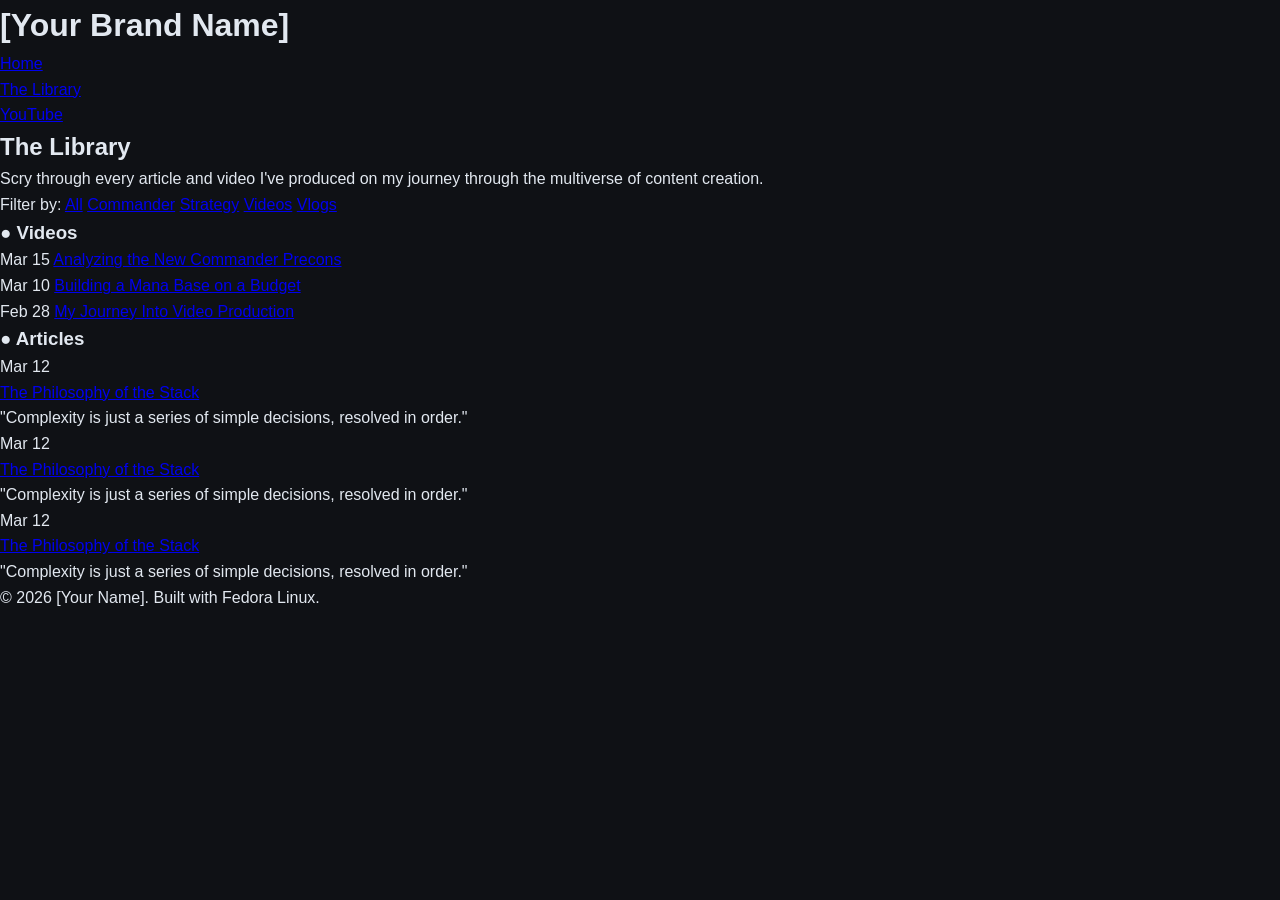
<file: archive.html>
<!DOCTYPE html>
<html lang="en">
<head>
    <meta charset="UTF-8">
    <meta name="viewport" content="width=device-width, initial-scale=1.0">
    <title>The Library | [Your Brand Name]</title>
    <link rel="stylesheet" href="style.css">
</head>
<body>
    <header>
        <div class="container">
            <h1>[Your Brand Name]</h1>
            <nav>
                <ul>
                    <li><a href="index.html">Home</a></li>
                    <li><a href="archive.html" class="active">The Library</a></li>
                    <li><a href="https://youtube.com/@[your-channel]" target="_blank">YouTube</a></li>
                </ul>
            </nav>
        </div>
    </header>

    <main class="container">
        <section class="archive-intro">
            <h2>The Library</h2>
            <p>Scry through every article and video I've produced on my journey through the multiverse of content creation.</p>
        </section>

        <div class="archive-filters">
            <span>Filter by:</span>
            <a href="#" class="filter-tag">All</a>
            <a href="#" class="filter-tag">Commander</a>
            <a href="#" class="filter-tag">Strategy</a>
            <a href="#" class="filter-tag">Videos</a>
            <a href="#" class="filter-tag">Vlogs</a>
        </div>

        <div class="archive-grid">
            <section class="archive-column">
                <h3><span class="mana-red">●</span> Videos</h3>
                <div class="archive-list">
                    <div class="archive-item">
                        <span class="item-date">Mar 15</span>
                        <a href="video-post.html">Analyzing the New Commander Precons</a>
                    </div>
                    <div class="archive-item">
                        <span class="item-date">Mar 10</span>
                        <a href="#">Building a Mana Base on a Budget</a>
                    </div>
                    <div class="archive-item">
                        <span class="item-date">Feb 28</span>
                        <a href="#">My Journey Into Video Production</a>
                    </div>
                </div>
            </section>

            <section class="archive-column">
                <h3><span class="mana-blue">●</span> Articles</h3>
                <div class="archive-list">
                    <div class="archive-item">
    <span class="item-date">Mar 12</span>
    <div>
        <a href="post-template.html">The Philosophy of the Stack</a>
        <p class="flavor-text">"Complexity is just a series of simple decisions, resolved in order."</p>
    </div>
</div>
                    <div class="archive-item">
    <span class="item-date">Mar 12</span>
    <div>
        <a href="post-template.html">The Philosophy of the Stack</a>
        <p class="flavor-text">"Complexity is just a series of simple decisions, resolved in order."</p>
    </div>
</div>
                    <div class="archive-item">
    <span class="item-date">Mar 12</span>
    <div>
        <a href="post-template.html">The Philosophy of the Stack</a>
        <p class="flavor-text">"Complexity is just a series of simple decisions, resolved in order."</p>
    </div>
</div>
                </div>
            </section>
        </div>
    </main>

    <footer>
        <div class="container">
            <p>&copy; 2026 [Your Name]. Built with Fedora Linux.</p>
        </div>
    </footer>
</body>
</html>
</file>
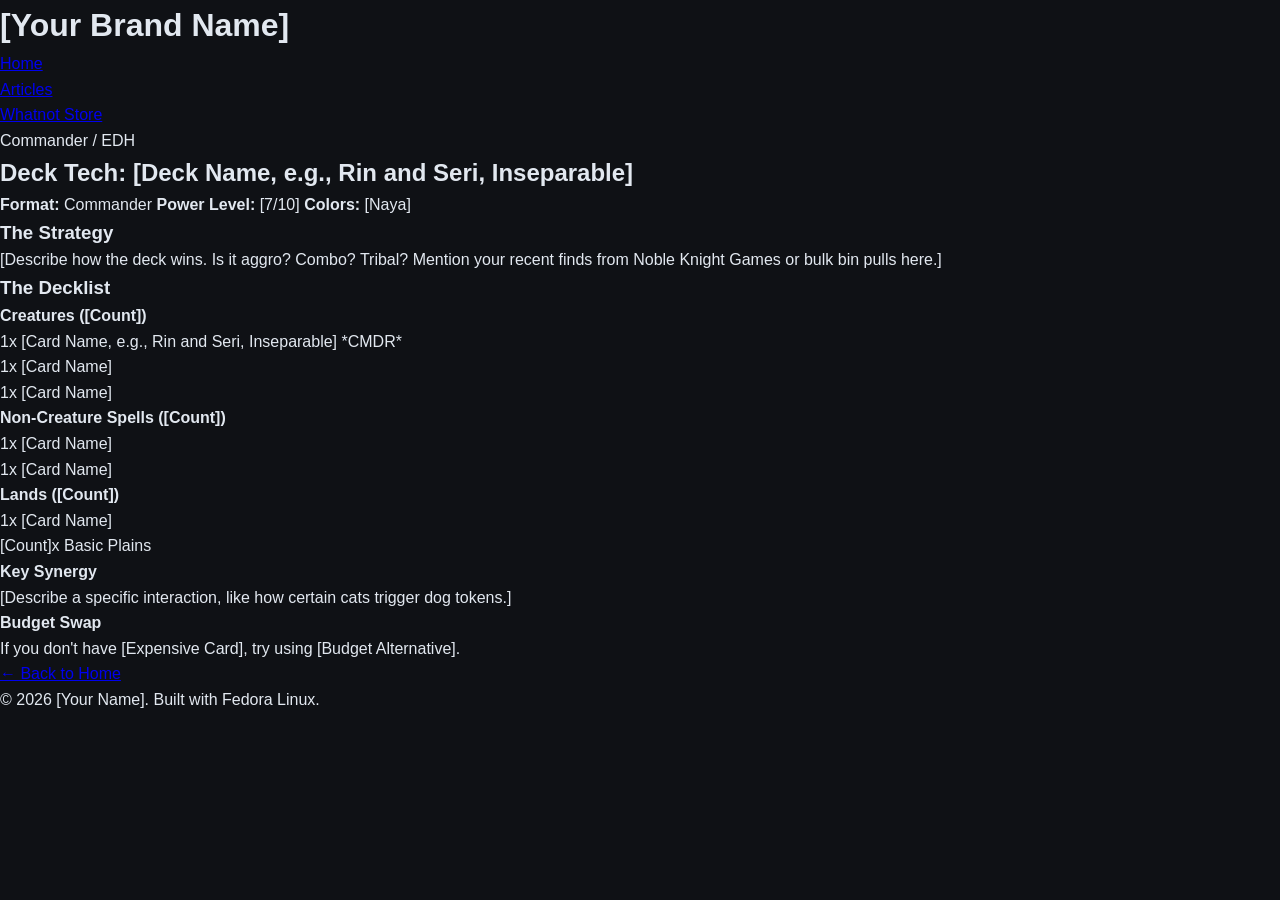
<file: deck-tech.html>
<!DOCTYPE html>
<html lang="en">
<head>
    <meta charset="UTF-8">
    <meta name="viewport" content="width=device-width, initial-scale=1.0">
    <title>Deck Tech: [Deck Name] | [Your Brand Name]</title>
    <link rel="stylesheet" href="style.css">
</head>
<body>
    <header>
        <div class="container">
            <h1>[Your Brand Name]</h1>
            <nav>
                <ul>
                    <li><a href="index.html">Home</a></li>
                    <li><a href="index.html#articles">Articles</a></li>
                    <li><a href="https://whatnot.com/user/[your-username]" target="_blank">Whatnot Store</a></li>
                </ul>
            </nav>
        </div>
    </header>

    <main class="container article-page">
        <section class="deck-header">
            <span class="category">Commander / EDH</span>
            <h2>Deck Tech: [Deck Name, e.g., Rin and Seri, Inseparable]</h2>
            <div class="deck-stats">
                <span><strong>Format:</strong> Commander</span>
                <span><strong>Power Level:</strong> [7/10]</span>
                <span><strong>Colors:</strong> [Naya]</span>
            </div>
        </section>

        <section class="post-content">
            <h3>The Strategy</h3>
            <p>[Describe how the deck wins. Is it aggro? Combo? Tribal? Mention your recent finds from Noble Knight Games or bulk bin pulls here.]</p>
            
            <div class="deck-container">
                <div class="card-list">
                    <h3>The Decklist</h3>
                    
                    <div class="list-section">
                        <h4>Creatures ([Count])</h4>
                        <ul>
                            <li>1x [Card Name, e.g., Rin and Seri, Inseparable] *CMDR*</li>
                            <li>1x [Card Name]</li>
                            <li>1x [Card Name]</li>
                        </ul>
                    </div>

                    <div class="list-section">
                        <h4>Non-Creature Spells ([Count])</h4>
                        <ul>
                            <li>1x [Card Name]</li>
                            <li>1x [Card Name]</li>
                        </ul>
                    </div>

                    <div class="list-section">
                        <h4>Lands ([Count])</h4>
                        <ul>
                            <li>1x [Card Name]</li>
                            <li>[Count]x Basic Plains</li>
                        </ul>
                    </div>
                </div>

                <aside class="deck-sidebar">
                    <div class="synergy-box">
                        <h4>Key Synergy</h4>
                        <p>[Describe a specific interaction, like how certain cats trigger dog tokens.]</p>
                    </div>
                    <div class="synergy-box">
                        <h4>Budget Swap</h4>
                        <p>If you don't have [Expensive Card], try using [Budget Alternative].</p>
                    </div>
                </aside>
            </div>
        </section>

        <footer class="post-footer">
            <a href="index.html" class="back-link">← Back to Home</a>
        </footer>
    </main>

    <footer>
        <div class="container">
            <p>&copy; 2026 [Your Name]. Built with Fedora Linux.</p>
        </div>
    </footer>
</body>
</html>
</file>
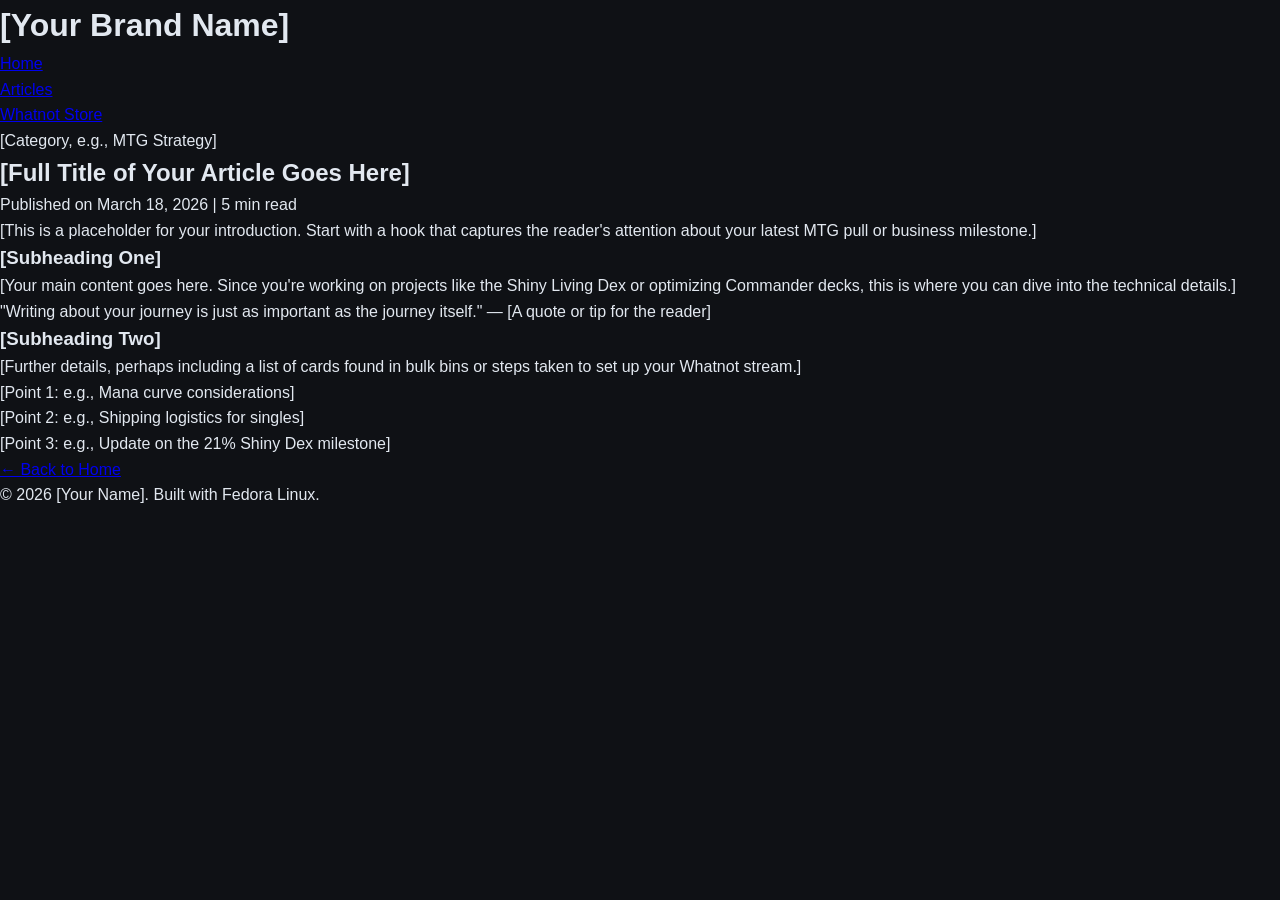
<file: post-template.html>
<!DOCTYPE html>
<html lang="en">
<head>
    <meta charset="UTF-8">
    <meta name="viewport" content="width=device-width, initial-scale=1.0">
    <title>[Article Title] | [Your Brand Name]</title>
    <link rel="stylesheet" href="style.css">
</head>
<body>
    <header>
        <div class="container">
            <h1>[Your Brand Name]</h1>
            <nav>
                <ul>
                    <li><a href="index.html">Home</a></li>
                    <li><a href="index.html#articles">Articles</a></li>
                    <li><a href="https://whatnot.com/user/[your-username]" target="_blank">Whatnot Store</a></li>
                </ul>
            </nav>
        </div>
    </header>

    <main class="container article-page">
        <article>
            <header class="post-header">
                <span class="category">[Category, e.g., MTG Strategy]</span>
                <h2>[Full Title of Your Article Goes Here]</h2>
                <p class="post-meta">Published on March 18, 2026 | 5 min read</p>
            </header>

            <section class="post-content">
                <p class="lead">
                    [This is a placeholder for your introduction. Start with a hook that captures the reader's attention about your latest MTG pull or business milestone.]
                </p>

                <h3>[Subheading One]</h3>
                <p>
                    [Your main content goes here. Since you're working on projects like the Shiny Living Dex or optimizing Commander decks, this is where you can dive into the technical details.]
                </p>

                <blockquote>
                    "Writing about your journey is just as important as the journey itself." — [A quote or tip for the reader]
                </blockquote>

                <h3>[Subheading Two]</h3>
                <p>
                    [Further details, perhaps including a list of cards found in bulk bins or steps taken to set up your Whatnot stream.]
                </p>
                
                <ul>
                    <li>[Point 1: e.g., Mana curve considerations]</li>
                    <li>[Point 2: e.g., Shipping logistics for singles]</li>
                    <li>[Point 3: e.g., Update on the 21% Shiny Dex milestone]</li>
                </ul>
            </section>

            <footer class="post-footer">
                <a href="index.html" class="back-link">← Back to Home</a>
            </footer>
        </article>
    </main>

    <footer>
        <div class="container">
            <p>&copy; 2026 [Your Name]. Built with Fedora Linux.</p>
        </div>
    </footer>
</body>
</html>
</file>
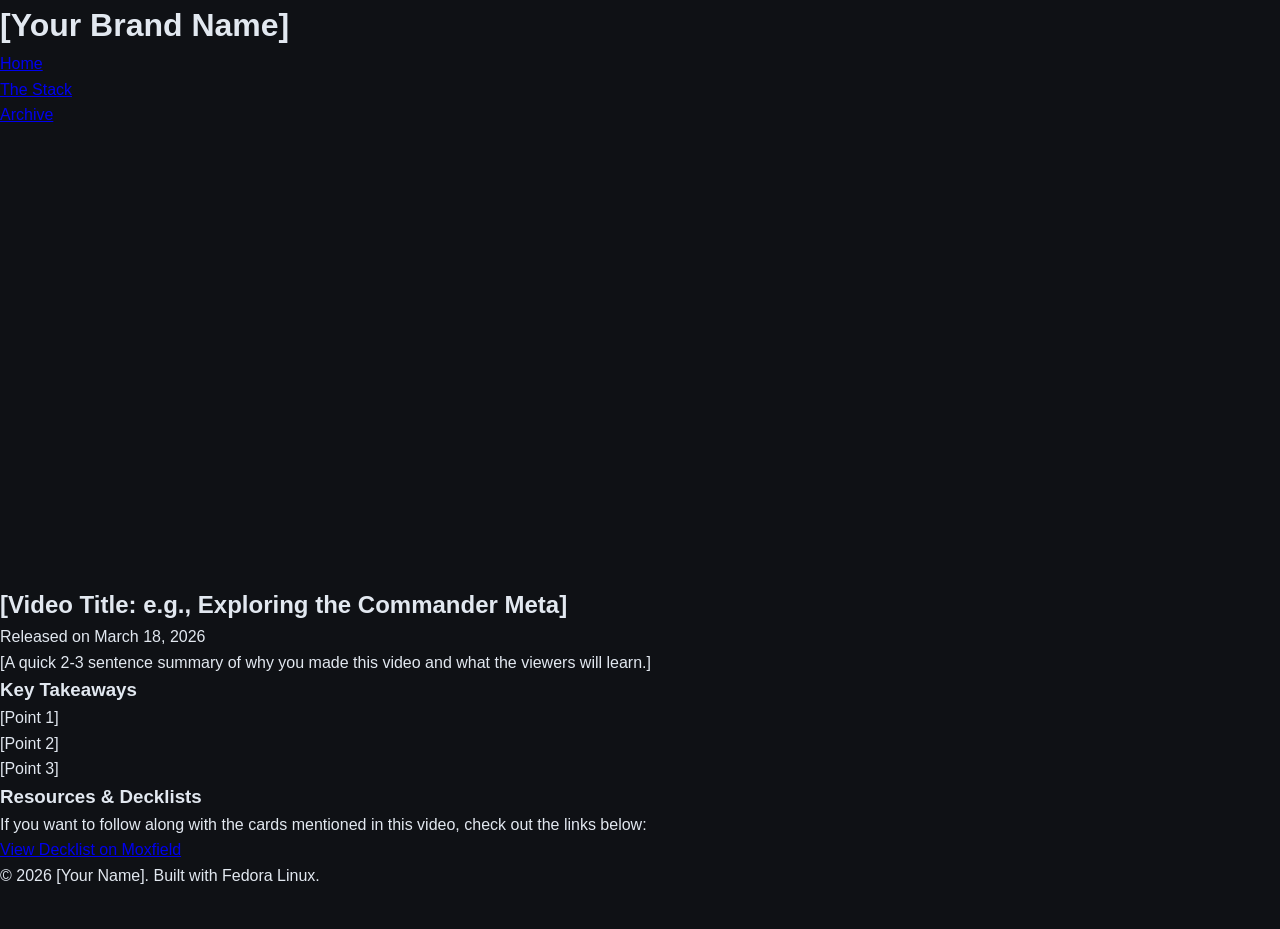
<file: video-post.html>
<!DOCTYPE html>
<html lang="en">
<head>
    <meta charset="UTF-8">
    <meta name="viewport" content="width=device-width, initial-scale=1.0">
    <title>[Video Title] | [Your Brand]</title>
    <link rel="stylesheet" href="style.css">
</head>
<body>
    <header>
        <div class="container">
            <h1>[Your Brand Name]</h1>
            <nav>
                <ul>
                    <li><a href="index.html">Home</a></li>
                    <li><a href="index.html#the-stack">The Stack</a></li>
                    <li><a href="all-content.html">Archive</a></li>
                </ul>
            </nav>
        </div>
    </header>

    <main class="container article-page">
        <div class="video-container">
            <iframe width="100%" height="450" src="https://www.youtube.com/embed/placeholder" frameborder="0" allowfullscreen></iframe>
        </div>

        <section class="post-content">
            <h2>[Video Title: e.g., Exploring the Commander Meta]</h2>
            <p class="post-meta">Released on March 18, 2026</p>
            
            <p class="lead">[A quick 2-3 sentence summary of why you made this video and what the viewers will learn.]</p>

            <h3>Key Takeaways</h3>
            <ul>
                <li>[Point 1]</li>
                <li>[Point 2]</li>
                <li>[Point 3]</li>
            </ul>

            <h3>Resources & Decklists</h3>
            <p>If you want to follow along with the cards mentioned in this video, check out the links below:</p>
            <a href="#" class="accent-button">View Decklist on Moxfield</a>
        </section>
    </main>

    <footer>
        <div class="container">
            <p>&copy; 2026 [Your Name]. Built with Fedora Linux.</p>
        </div>
    </footer>
</body>
</html>
</file>
<file: style.css>
:root {
    --bg-color: #0f1115;
    --card-bg: #161920;
    --text-color: #e2e8f0;
    --text-muted: #94a3b8;
    --accent-color: #8b5cf6; /* Vibrant violet/purple */
    --accent-shiny: #f59e0b; /* Shiny gold */
    --accent-deck: #3b82f6;  /* Magic blue */
    --border-color: #1e293b;
}

* {
    box-sizing: border-box;
    margin: 0;
    padding: 0;
}

body {
    font-family: 'Inter', sans-serif;
    background-color: var(--bg-color);
    color: var(--text-color);
    line-height: 1.6;
    padding-bottom: 40px;
}

/* Header & Nav */
.site-header {
    background-color: var(--card-bg);
    border-bottom: 1px solid var(--border-color);
    padding: 30px 20px;
    text-align: center;
}

.header-container {
    max-width: 1000px;
    margin: 0 auto;
}

.logo {
    font-size: 2.5rem;
    font-weight: 800;
    letter-spacing: -1px;
    margin-bottom: 5px;
}

.logo span {
    color: var(--accent-color);
}

.tagline {
    color: var(--text-muted);
    font-size: 1rem;
    margin-bottom: 20px;
}

.site-nav a {
    color: var(--text-color);
    text-decoration: none;
    margin: 0 15px;
    font-weight: 600;
    font-size: 0.9rem;
    transition: color 0.2s;
}

.site-nav a:hover {
    color: var(--accent-color);
}

/* Layout Containers */
.main-container {
    max-width: 900px;
    margin: 40px auto;
    padding: 0 20px;
}

.dashboard-section {
    margin-bottom: 60px;
}

.section-header {
    margin-bottom: 20px;
    display: flex;
    justify-content: space-between;
    align-items: center;
    flex-wrap: wrap;
    gap: 10px;
}

.section-header h2 {
    font-size: 1.5rem;
    font-weight: 700;
    border-left: 4px solid var(--accent-color);
    padding-left: 10px;
}

/* Shiny Tracker Styling */
.shiny-tracker-card {
    background: var(--card-bg);
    border: 1px solid var(--border-color);
    border-radius: 8px;
    padding: 20px;
}

.progress-bar-container {
    margin-bottom: 25px;
}

.progress-labels {
    display: flex;
    justify-content: space-between;
    margin-bottom: 8px;
    font-size: 0.9rem;
}

.progress-bar {
    background-color: var(--bg-color);
    height: 12px;
    border-radius: 6px;
    overflow: hidden;
}

.progress-fill {
    background: linear-gradient(90deg, var(--accent-color), var(--accent-shiny));
    height: 100%;
    border-radius: 6px;
}

.current-hunts h3 {
    font-size: 1rem;
    color: var(--text-muted);
    margin-bottom: 12px;
    text-transform: uppercase;
    letter-spacing: 1px;
}

.hunt-grid {
    display: grid;
    grid-template-columns: repeat(auto-fit, minmax(220px, 1fr));
    gap: 15px;
}

.hunt-item {
    background-color: var(--bg-color);
    border: 1px solid var(--border-color);
    border-radius: 6px;
    padding: 15px;
    display: flex;
    flex-direction: column;
}

.pokemon-name {
    font-weight: 600;
    font-size: 1.1rem;
}

.hunt-method {
    font-size: 0.85rem;
    color: var(--text-muted);
}

.counter {
    margin-top: 10px;
    font-size: 0.9rem;
    color: var(--accent-shiny);
    font-weight: 600;
}

.hunt-item.completed {
    border-color: var(--accent-shiny);
}

/* MTG Commander Styling */
.deck-grid {
    display: grid;
    grid-template-columns: repeat(auto-fit, minmax(260px, 1fr));
    gap: 20px;
}

.deck-card {
    background: var(--card-bg);
    border: 1px solid var(--border-color);
    border-radius: 8px;
    padding: 20px;
    position: relative;
}

.deck-badge {
    position: absolute;
    top: 15px;
    right: 15px;
    font-size: 0.75rem;
    padding: 2px 8px;
    border-radius: 4px;
    font-weight: 600;
}

.deck-badge.active {
    background-color: rgba(59, 130, 246, 0.15);
    color: var(--accent-deck);
}

.deck-badge.building {
    background-color: rgba(148, 163, 184, 0.15);
    color: var(--text-muted);
}

.deck-card h3 {
    margin-bottom: 5px;
    font-size: 1.2rem;
    padding-right: 70px;
}

.deck-tags {
    font-size: 0.8rem;
    color: var(--accent-color);
    font-weight: 600;
    margin-bottom: 12px;
}

.deck-desc {
    font-size: 0.9rem;
    color: var(--text-muted);
}

/* Content Feed Styling */
.content-feed {
    display: flex;
    flex-direction: column;
    gap: 25px;
}

.content-card {
    background: var(--card-bg);
    border: 1px solid var(--border-color);
    border-radius: 8px;
    padding: 25px;
}

.content-meta {
    display: flex;
    gap: 15px;
    align-items: center;
    margin-bottom: 10px;
    font-size: 0.85rem;
}

.content-type {
    font-weight: 600;
    text-transform: uppercase;
    letter-spacing: 0.5px;
}

.content-type.video { color: #ef4444; }
.content-type.writing { color: #10b981; }
.content-date { color: var(--text-muted); }

.content-card h3 {
    font-size: 1.4rem;
    margin-bottom: 10px;
}

.content-excerpt {
    color: var(--text-muted);
    font-size: 0.95rem;
    margin-bottom: 15px;
}

.video-placeholder {
    background-color: var(--bg-color);
    border: 2px dashed var(--border-color);
    border-radius: 6px;
    height: 200px;
    display: flex;
    align-items: center;
    justify-content: center;
    color: var(--text-muted);
}

.read-more {
    color: var(--accent-color);
    text-decoration: none;
    font-weight: 600;
    font-size: 0.9rem;
}

.read-more:hover {
    text-decoration: underline;
}

/* Footer */
.site-footer {
    text-align: center;
    padding-top: 40px;
    border-top: 1px solid var(--border-color);
    color: var(--text-muted);
    font-size: 0.85rem;
}

.badge {
    background: var(--border-color);
    padding: 4px 10px;
    border-radius: 12px;
    font-size: 0.8rem;
    color: var(--accent-shiny);
    font-weight: 600;
}

/* Responsive fixes */
@media (max-width: 600px) {
    .section-header {
        flex-direction: column;
        align-items: flex-start;
    }
}
/* Update hunt-item to align items horizontally */
.hunt-item {
    background-color: var(--bg-color);
    border: 1px solid var(--border-color);
    border-radius: 6px;
    padding: 15px;
    display: flex; /* Changed from column to flex row */
    align-items: center;
    gap: 15px;
}

/* Container to frame the sprite neatly */
.sprite-container {
    background: rgba(255, 255, 255, 0.03);
    border-radius: 6px;
    padding: 5px;
    display: flex;
    align-items: center;
    justify-content: center;
    width: 70px;
    height: 70px;
    flex-shrink: 0; /* Prevents the box from squeezing */
    border: 1px dashed var(--border-color);
}

/* Keeps pixel art sharp on modern displays */
.pokemon-sprite {
    width: 100%;
    height: 100%;
    object-fit: contain;
    image-rendering: pixelated; 
    image-rendering: crisp-edges;
}

/* Forces details to stack vertically next to the sprite */
.hunt-details {
    display: flex;
    flex-direction: column;
}
</file>
